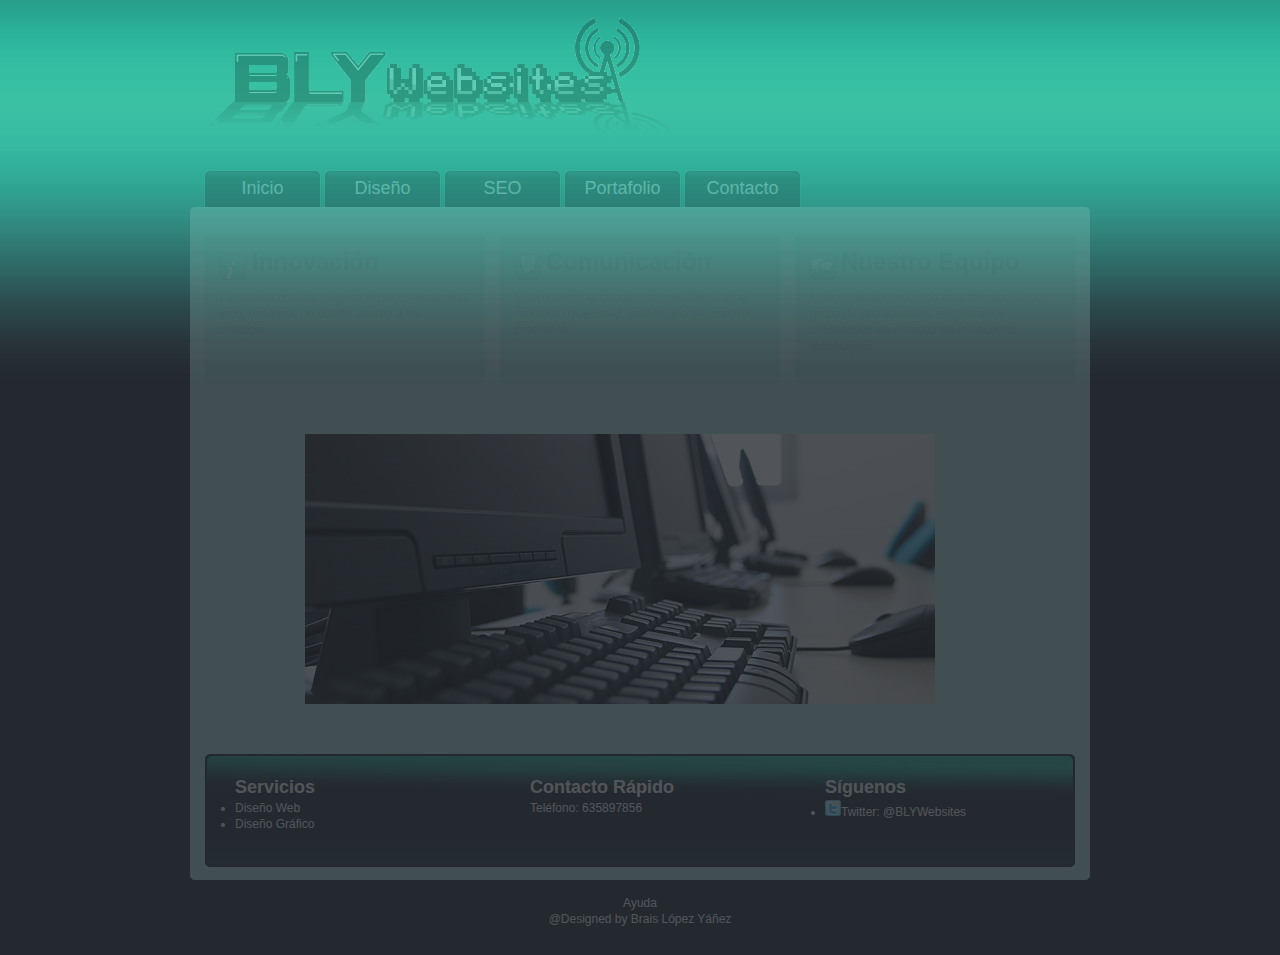
<file: DAW/index.html>
﻿<!DOCTYPE HTML PUBLIC "-//W3C//DTD HTML 4.01 Transitional//EN" "http://www.w3.org/TR/html4/loose.dtd">
<html xmlns="http://www.w3.org/1999/xhtml">
<head>
<!-- Habría que añadir os metas -->
<title>Bly Websites</title>
<meta name="keywords" content="Empresa BLY Websites, Diseño web, diseño grafico, SEO, posicionamiento." />
<meta name="description" content="La empresa BLY Websites se encarga de la realizacion de proyectos web, posicionamiento en buscadores, SEO, diseño grafico. " />
<!-- Codificacion utf -->
<meta http-equiv="Content-Type" content="text/html; charset=UTF-8" />
<link rel="stylesheet" type="text/css" href="./Estilos/styles.css"> 
<script type="text/javascript" src="./lib/funcis_1.js"></script>
<script type="text/javascript" src="./lib/jquery-1.8.2.min.js"></script>
<script type="text/javascript" src="./lib/funci_jquery.js"></script>
<script type="text/javascript" src="./lib/plugin_cicle.js"></script>
</head>
<body id="bod">
<noscript>
<p>ACTIVE LA FUNCIÓN JAVASCRIPT EN SU NAVEGADOR: WEB CON JAVASCRIPT</p>
</noscript>
<div id="bg">
<div id="main">
   <div id="cabecera">
       <div id="logo">
        <br />
        <img src="images/logo_blywebsites.png" alt="Logo BLY Websites"/>
       </div>
    <div id="buttons">     
	<a href="index.html" class="button" onMouseOver="onoverbut(this)" onMouseOut="onoutbut(this)">Inicio</a><div class="but_razd"></div>
       <a href="design.html" class="button" onMouseOver="onoverbut(this)" onMouseOut="onoutbut(this)">Dise&ntilde;o</a><div class="but_razd"></div>
       <a href="seo.html" class="button" onMouseOver="onoverbut(this)" onMouseOut="onoutbut(this)">SEO</a><div class="but_razd"></div>
       <a href="portafolio.html" class="button" onMouseOver="onoverbut(this)" onMouseOut="onoutbut(this)">Portafolio</a><div class="but_razd"></div>
       <a href="contacto.html" class="button" onMouseOver="onoverbut(this)" onMouseOut="onoutbut(this)">Contacto</a><div class="but_razd"></div>
    </div>
  </div>
<!-- Cabecera terminada -->
<div class="contenido_top"></div><!-- Menú para contido -->
<!-- Vamos cas caixas // Menú de Contido -->
<div class="contenido_global">

 
 <div style="height: 15px; clear: both"></div>
 <div class="tapa_caixa"></div>
 <div class="caixa_global">
   <div class="caixa_1"> 
   <img src="./images/img11.gif" style="float: left"  alt="innova" />
     <h1>Innovación</h1>
	  <div style="height:10px; clear:both"></div>
     <p>Contamos con las mejores expertos en diseño web, hacemos un diseño acorde a los tiempos.</p>
   </div>
   
   
   <div class="caixa_2">
   <img src="./images/img12.gif" style="float: left"  alt="comunicacion" />
   <h1>Comunicación</h1>
	  <div style="height:10px; clear:both"></div>
     <p>Mantenemos el contacto con el cliente en el momento que usted, solicita uno de nuestros productos.</p>
   </div> 
   
  
   
   <div class="caixa_3"> 
      <img src="./images/img13.gif" style="float: left"  alt="equipo" />
      <h1>Nuestro Equipo</h1>
	   <div style="height:10px; clear:both"></div>
      <p>Nuestro equipo humano está formado por un grupo de profesionales ampliamente cualificados en el sector de las nuevas tecnologías.</p>
   </div>
   <div style="clear: both"></div>
 </div>
<div class="caixa_home_bot"></div><!-- Cerramos as caixiñas -->

<!-- Foto empresa -->
	<div class="Foto_Empresa">
	<!--	<img src="images/empresa.png" style="height:270px; width: 630px; border-radius: 50px 100px;" alt="Foto Empresa BLY Websites"> -->
	
  
  
	<div class="slideshow" style="margin: 0px 100px 0px 100px;" >
		<img src="./images/company.jpg" alt="Nuestra oficina"/>
		<img src="images/empresa.png" style="height:270px; width: 630px;" alt="Foto Empresa BLY Websites">
		<img src="./images/ofi.jpg" alt="Nuestra oficina"/>
		
	</div>
  </div>
  
  
  
  
  <!-- Menú de Acceso Rápido ou footer -->
  <div class="acceso_rapido">
    <div class="acceso_rapido1">
		<div class="servicios">
			<h2>Servicios</h2>
			  <div style="height:5px"></div>
			<li>Diseño Web</li>
			<li>Diseño Gráfico</li>
		</div>
   
		<div class="contacto_rapido">
			<h2>Contacto Rápido</h2>
			  <div style="height:5px"></div>
			<p>Teléfono: 635897856</p>  
		</div>
   
		<div class="siguenos">
			<h2>Síguenos</h2>
			  <div style="height:5px"></div>
			 		 <li><img src="images/twitter.gif" class=" fu_i" alt="twitter BLY Websites" />Twitter: @BLYWebsites</li>
		</div>

	  <div style="clear: both;"></div>
   </div>
  </div>
   
  <div style="clear: both; height: 1px;"></div>    
 </div><!-- a caixa grande//contenido_global -->

<div class="contenido_bot"></div> <!-- Para finalizar ca caixa grande -->

<!-- Copyright -->
<div class="copyright">
<!-- Cando pasamos this, referimonos a ese obxecto -->
<div class="ayuda" onClick="cargar()" onMouseOver="onoversubli(this)" onMouseOut="onoutsubli(this)">Ayuda</div>
<p>@Designed by Brais López Yáñez</p>
</div>

 
 </div> <!-- Pechamos main e bg//Futura imaxen corporativa -->
</div>

</body>
</html>
</file>
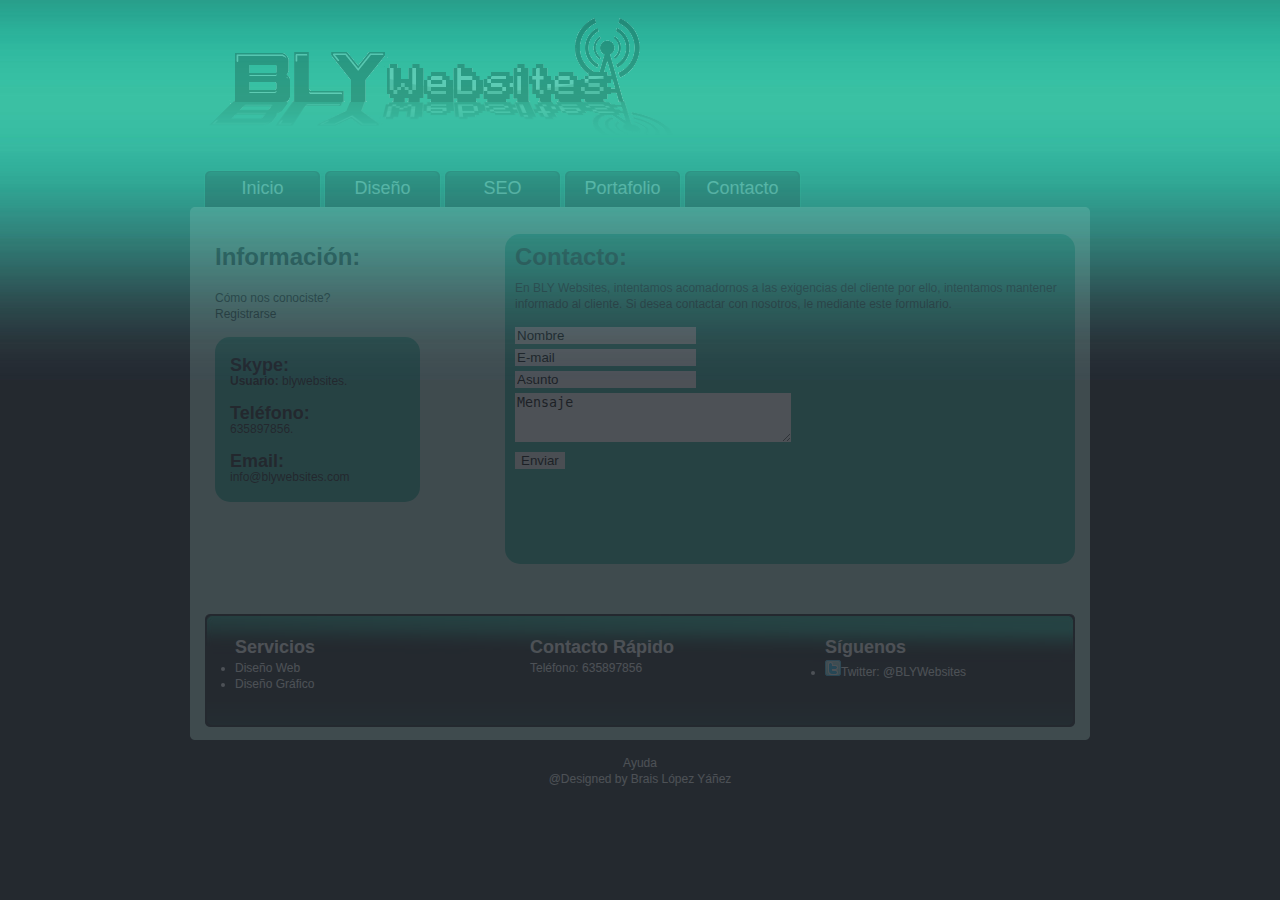
<file: DAW/contacto.html>
﻿<!DOCTYPE HTML PUBLIC "-//W3C//DTD HTML 4.01 Transitional//EN" "http://www.w3.org/TR/html4/loose.dtd">
<html xmlns="http://www.w3.org/1999/xhtml">
<head>
<!-- Habría que añadir os metas -->
<title>Contacto</title>
<meta name="keywords" content="Empresa BLY Websites, contacto, telefono, email." />
<meta name="description" content="Zona de contacto con la empresa BLY Websites" />
<!-- Codificacion utf -->
<meta http-equiv="Content-Type" content="text/html; charset=UTF-8" />
<link rel="stylesheet" type="text/css" href="./Estilos/styles.css">
<script type="text/javascript" src="./lib/funcis_1.js"></script>
<script type="text/javascript" src="./lib/jquery-1.8.2.min.js"></script>
<script type="text/javascript" src="./lib/funci_jquery.js"></script>
<script type="text/javascript" src="./lib/plugin_cicle.js"></script> 
<!-- link rel="shortcut icon"  href="images/favicon.ico" -->
</head>
<body id="bod">
<noscript>
<p>ACTIVE LA FUNCIÓN JAVASCRIPT EN SU NAVEGADOR: WEB CON JAVASCRIPT</p>
</noscript>
<div id="bg">
<div id="main">
   <div id="cabecera">
       <div id="logo">
        <br />
        <img src="images/logo_blywebsites.png" alt="Logo BLY Websites"/>
       </div>
    <div id="buttons">     
	<a href="index.html" class="button" onMouseOver="onoverbut(this)" onMouseOut="onoutbut(this)">Inicio</a><div class="but_razd"></div>
       <a href="design.html" class="button" onMouseOver="onoverbut(this)" onMouseOut="onoutbut(this)">Dise&ntilde;o</a><div class="but_razd"></div>
       <a href="seo.html" class="button" onMouseOver="onoverbut(this)" onMouseOut="onoutbut(this)">SEO</a><div class="but_razd"></div>
       <a href="portafolio.html" class="button" onMouseOver="onoverbut(this)" onMouseOut="onoutbut(this)">Portafolio</a><div class="but_razd"></div>
       <a href="contacto.html" class="button" onMouseOver="onoverbut(this)" onMouseOut="onoutbut(this)">Contacto</a><div class="but_razd"></div>
    </div>
   </div>
<!-- cabecerterminada --> 
<!-- Contido -->
<!-- Contido -->
<div class="contenido_top"></div><!-- Menú para contido -->
<!-- Vamos cas caixas // Menú de Contido -->
<div class="contenido_global">
 <div style="height: 15px; clear: both"></div>
  <div class="formulario">
   <h1>Contacto:</h1>
	<div style="height: 15px"></div>
    <p style="margin:0px 0px 15px 0px;">En BLY Websites, intentamos acomadornos a las exigencias del cliente por ello, intentamos mantener informado al cliente. Si desea contactar con nosotros, le mediante este formulario.</p>
   
	<form name="mensaje" action="javascript:alert('Mensaje Enviado')" method="post">
                      <div><input  value="Nombre" name="Name2" type="text" /></div><div style="height:5px"></div>
                      <div><input  value="E-mail" name="Name" type="text" /></div><div style="height:5px"></div>
                      <div><input  value="Asunto" name="Name" type="text" /></div><div style="height:5px"></div>
                      <div><textarea  cols="32" rows="3" name="Message">Mensaje</textarea></div><div style="height:10px"></div>
                      <div>
                        <input  name="Submit" type="submit" value="Enviar" />
                      </div>
    </form> 

  
  
  </div>
  <div class="contacto">
   <h1>Información:</h1>
    <div class="contactar"  style="margin: 25px 50px 0px 0px;">
		<p onClick="encuesta()" onMouseOver="onoversubli(this)" onMouseOut="onoutsubli(this)">Cómo nos conociste?</p>
		<p onClick="registrarse()" onMouseOver="onoversubli(this)" onMouseOut="onoutsubli(this)">Registrarse</p>
		<div class="medios" style="float:left; height: 125px; width: 175px; background: #33B29D; margin: 15px 50px 0px 0px; padding: 20px 15px 20px 15px; border-radius: 15px 15px;"><h2>Skype:</h2><p><b>Usuario:</b> blywebsites.</p><br/><h2>Teléfono:</h2><p>635897856.</p></br><h2>Email:</h2><p>info@blywebsites.com</p></div>
    </div>
  </div>
 
 
 


 <!-- Menú de Acceso Rápido ou footer -->
  <div class="acceso_rapido">
    <div class="acceso_rapido1">
		<div class="servicios">
			<h2>Servicios</h2>
			  <div style="height:5px"></div>
			<li>Diseño Web</li>
			<li>Diseño Gráfico</li>
		</div>
   
		<div class="contacto_rapido">
			<h2>Contacto Rápido</h2>
			  <div style="height:5px"></div>
			<p>Teléfono: 635897856</p>  
		</div>
   
		<div class="siguenos">
			<h2>Síguenos</h2>
			  <div style="height:5px"></div>
			 		 <li><img src="images/twitter.gif" class=" fu_i" alt="twitter BLY Websites" />Twitter: @BLYWebsites</li>
		</div>

	  <div style="clear: both;"></div>
   </div>
  </div>
   
  <div style="clear: both; height: 1px;"></div>    
 </div><!-- a caixa grande//contenido_global -->

<div class="contenido_bot"></div> <!-- Para finalizar ca caixa grande -->

<!-- Copyright -->
<div class="copyright">
<!-- Cando pasamos this, referimonos a ese obxecto -->
<div class="ayuda" onClick="cargar()" onMouseOver="onoversubli(this)" onMouseOut="onoutsubli(this)">Ayuda</div>
<p>@Designed by Brais López Yáñez</p>
</div>

 
 </div> <!-- Pechamos main e bg//Futura imaxen corporativa -->
</div>

</body>
</html>
</file>
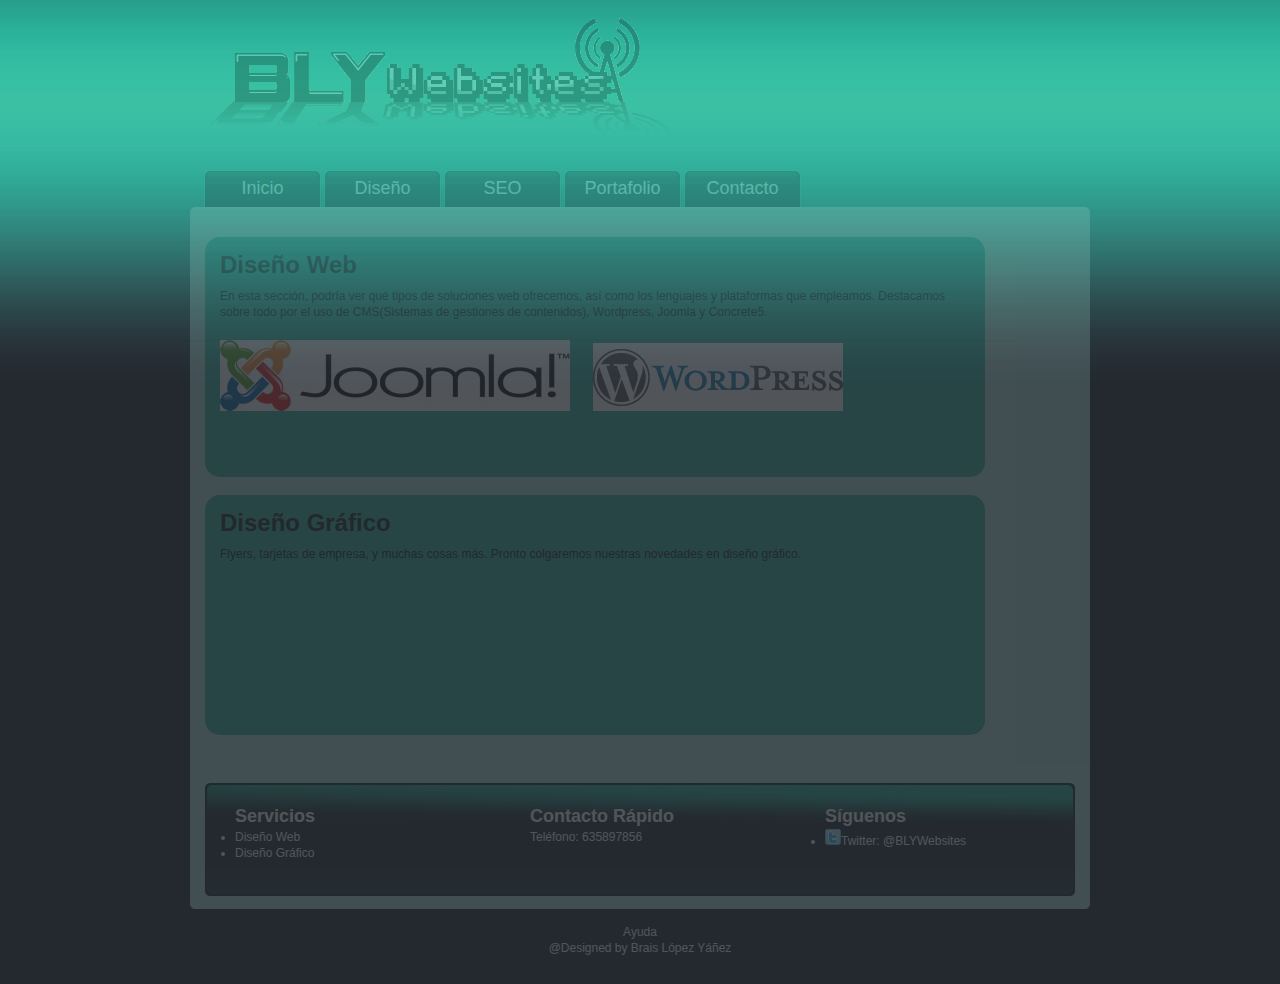
<file: DAW/design.html>
﻿<!DOCTYPE HTML PUBLIC "-//W3C//DTD HTML 4.01 Transitional//EN" "http://www.w3.org/TR/html4/loose.dtd">
<html xmlns="http://www.w3.org/1999/xhtml">
<head>
<!-- Habría que añadir os metas -->
<title>Diseño</title>
<meta name="keywords" content="Empresa BLY Websites, seccion diseño, desarrollo web, diseño grafico." />
<meta name="description" content="La empresa BLY Websites en esta seccion se encarga del diseño web y grafico. " />
<!-- Codificacion utf -->
<meta http-equiv="Content-Type" content="text/html; charset=UTF-8" />
<link rel="stylesheet" type="text/css" href="./Estilos/styles.css"> 
<script type="text/javascript" src="./lib/funcis_1.js"></script>
<script type="text/javascript" src="./lib/jquery-1.8.2.min.js"></script>
<script type="text/javascript" src="./lib/funci_jquery.js"></script>
<script type="text/javascript" src="./lib/plugin_cicle.js"></script>
<!-- link rel="shortcut icon"  href="images/favicon.ico" -->
</head>
<body>
<noscript>
<p>ACTIVE LA FUNCIÓN JAVASCRIPT EN SU NAVEGADOR: WEB CON JAVASCRIPT</p>
</noscript>
<div id="bg">
<div id="main">
   <div id="cabecera">
       <div id="logo">
        <br />
        <img src="images/logo_blywebsites.png" alt="Logo BLY Websites"/>
       </div>
    <div id="buttons">     
	<a href="index.html" class="button" onMouseOver="onoverbut(this)" onMouseOut="onoutbut(this)">Inicio</a><div class="but_razd"></div>
       <a href="design.html" class="button" onMouseOver="onoverbut(this)" onMouseOut="onoutbut(this)">Dise&ntilde;o</a><div class="but_razd"></div>
       <a href="seo.html" class="button" onMouseOver="onoverbut(this)" onMouseOut="onoutbut(this)">SEO</a><div class="but_razd"></div>
       <a href="portafolio.html" class="button" onMouseOver="onoverbut(this)" onMouseOut="onoutbut(this)">Portafolio</a><div class="but_razd"></div>
       <a href="contacto.html" class="button" onMouseOver="onoverbut(this)" onMouseOut="onoutbut(this)">Contacto</a><div class="but_razd"></div>
    </div>
   </div>
<!-- cabecera terminada --> 




<!-- Contido -->
<div class="contenido_top"></div><!-- Menú para contido -->
<!-- Vamos cas caixas // Menú de Contido -->
<div class="contenido_global">
 <div style="height: 18px; clear: both"></div>
  <div class="design_web" style="height: 200px; width: 750px; background: #33B29D; padding: 20px 15px 20px 15px; border-radius: 15px 15px;"> 
    <h1>Diseño Web</h1>
	<div style="height: 15px"></div>
    <p>En esta sección, podría ver qué tipos de soluciones web ofrecemos, así como los lenguajes y plataformas que empleamos. Destacamos sobre todo por el uso de CMS(Sistemas de gestiones de contenidos), Wordpress, Joomla y Concrete5.</p>
  <img src="./images/joomla.jpg" style="padding: 20px 20px 10px 0px">

  <img src="./images/wordpress.png" style="padding: 20px 0px 10px 0px">
  </div>

<div style="height: 18px; clear: both"></div>

  <div class="design_grafico" style="height: 200px; width: 750px; background: #33B29D; padding: 20px 15px 20px 15px; border-radius: 15px 15px;">
    <h1>Diseño Gráfico</h1>
	<div style="height: 15px"></div>
    <p>Flyers, tarjetas de empresa, y muchas cosas más. Pronto colgaremos nuestras novedades en diseño gráfico.</p>
  </div>
  

  <br/>
  <br/>
  <br/>
 <!-- Menú de Acceso Rápido ou footer -->
  <div class="acceso_rapido">
    <div class="acceso_rapido1">
		<div class="servicios">
			<h2>Servicios</h2>
			  <div style="height:5px"></div>
			<li>Diseño Web</li>
			<li>Diseño Gráfico</li>
		</div>
   
		<div class="contacto_rapido">
			<h2>Contacto Rápido</h2>
			  <div style="height:5px"></div>
			<p>Teléfono: 635897856</p>  
		</div>
   
		<div class="siguenos">
			<h2>Síguenos</h2>
			  <div style="height:5px"></div>
			 		 <li><img src="images/twitter.gif" class=" fu_i" alt="twitter BLY Websites" />Twitter: @BLYWebsites</li>
		</div>

	  <div style="clear: both;"></div>
   </div>
  </div>
   
  <div style="clear: both; height: 1px;"></div>    
 </div><!-- a caixa grande//contenido_global -->

<div class="contenido_bot"></div> <!-- Para finalizar ca caixa grande -->

<!-- Copyright -->
<div class="copyright">
<!-- Cando pasamos this, referimonos a ese obxecto -->
<div class="ayuda" onClick="cargar()" onMouseOver="onoversubli(this)" onMouseOut="onoutsubli(this)">Ayuda</div>
<p>@Designed by Brais López Yáñez</p>
</div>

 
 </div> <!-- Pechamos main e bg//Futura imaxen corporativa -->
</div>

</body>
</html>
</file>
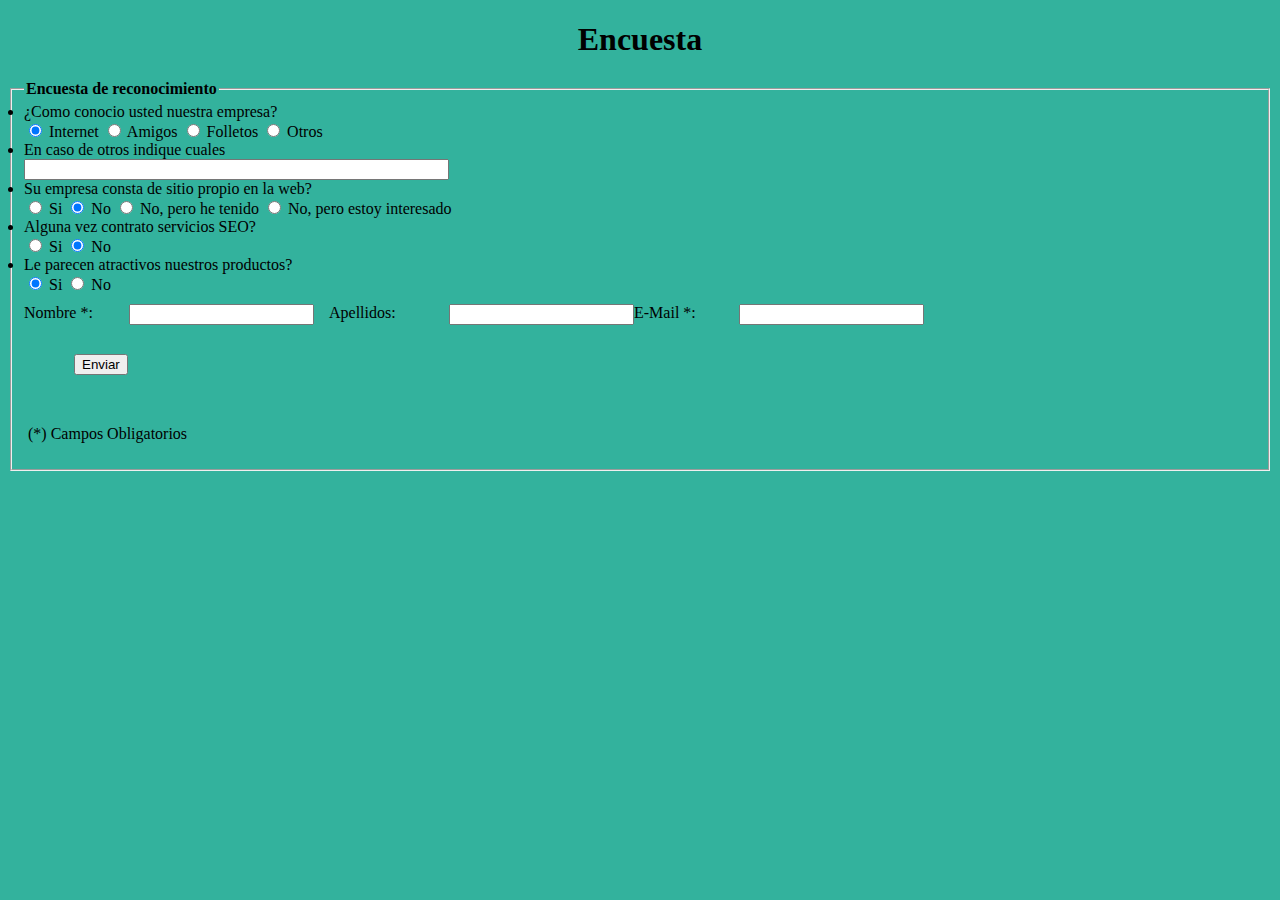
<file: DAW/encuesta.html>
﻿<!DOCTYPE HTML PUBLIC "-//W3C//DTD HTML 4.01 Transitional//EN" "http://www.w3.org/TR/html4/loose.dtd">
<html xmlns="http://www.w3.org/1999/xhtml">
<head>
<title>Encuesta - BLY Websites</title>
<meta http-equiv="Content-Type" content="text/html; charset=UTF-8" />
<link rel="stylesheet" type="text/css" href="./Estilos/form.css">
<script type="text/javascript" src="./lib/funcis_1.js"></script>
</head>
<body style="background: #33B29D;">
<h1 style="text-align:center;">Encuesta</h1>
<div class="encuesta" style="text-align=justify;">
 <form name="form" action="./realizada.html" method="post" onSubmit="return validarencuesta()">
   <fieldset id="form2">
<legend  style="font-weight:bold;">Encuesta de reconocimiento</legend>

<li><label> ¿Como conocio usted nuestra empresa?</label></li>
<input type="radio" name="group1" value="Internet" checked="checked"> Internet
    <input type="radio" name="group1" value="Amigos"> Amigos
    <input type="radio" name="group1" value="Folletos"> Folletos
    <input type="radio" name="group1" value="Otros"> Otros
<li><label>En caso de otros indique cuales</label></li>
<input type="text" name="otros" size="50"/>
<li><label> Su empresa consta de sitio propio en la web?</label></li>
<input type="radio" name="group2" value="Si"> Si
    <input type="radio" name="group2" value="No" checked="checked"> No
    <input type="radio" name="group2" value="No_Si"> No, pero he tenido
    <input type="radio" name="group2" value="No_Futuro_Si"> No, pero estoy interesado
<li><label> Alguna vez contrato servicios SEO?</label></li>
<input type="radio" name="group3" value="Si"> Si
    <input type="radio" name="group3" value="No" checked="checked"> No
<li><label> Le parecen atractivos nuestros productos?</label></li>
<input type="radio" name="group4" value="Si" checked="checked"> Si
    <input type="radio" name="group4" value="No"> No
<div style="height:10px"></div>
<div class="label1"><label>Nombre *:</label></div><div style="float:left;"><input type="text"  name="fnombre" id="fnombre"/></div>
<div class="label2"><label>Apellidos:</label></div><div style="float:left;"><input type="text" name="fapel" id="fapel" /></div>
<div class="label1"><label >E-Mail *:</label></div><div style="float:left;"><input type="text" name="fmail" id="fmail" /></div>
<p style="margin:50px;"><input type="submit" class="but_form" value="Enviar"/></p>
<p class="formu" align="left">&nbsp;(*) Campos Obligatorios</p>
</div>
</body>
</html>
</file>
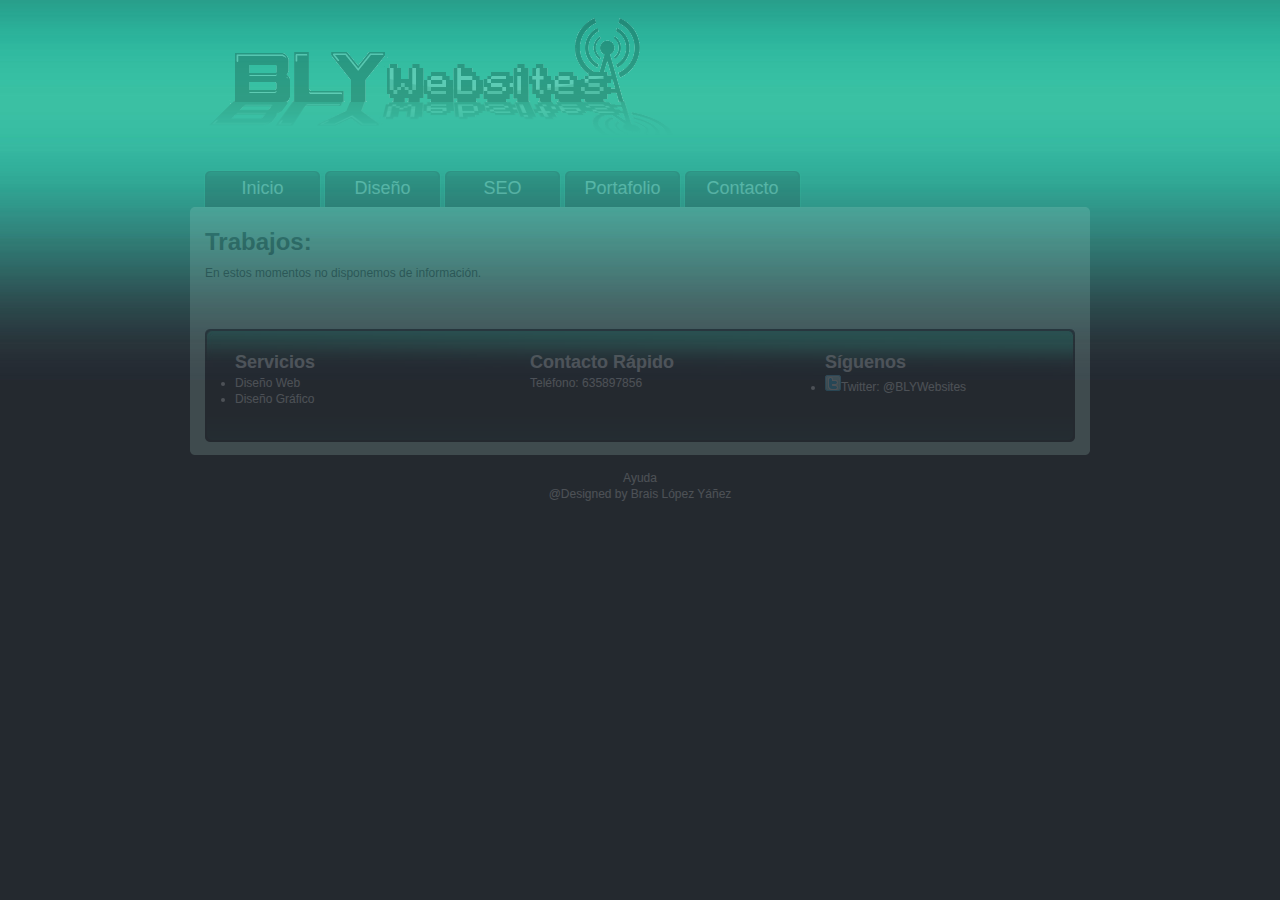
<file: DAW/portafolio.html>
﻿<!DOCTYPE HTML PUBLIC "-//W3C//DTD HTML 4.01 Transitional//EN" "http://www.w3.org/TR/html4/loose.dtd">
<html xmlns="http://www.w3.org/1999/xhtml">
<head>
<!-- Habría que añadir os metas -->
<title>Portafolio</title>
<meta name="keywords" content="Empresa BLY Websites, seccion de trabajos, ultimos trabajos, proyectos BLY Websites." />
<meta name="description" content="La empresa BLY Websites muestra sus ultimos trabajos realizados, ultimos proyectos web y ediciones graficas. " />
<!-- Codificacion utf -->
<meta http-equiv="Content-Type" content="text/html; charset=UTF-8" />
<link rel="stylesheet" type="text/css" href="./Estilos/styles.css"> 
<script type="text/javascript" src="./lib/funcis_1.js"></script>
<script type="text/javascript" src="./lib/jquery-1.8.2.min.js"></script>
<script type="text/javascript" src="./lib/funci_jquery.js"></script>
<script type="text/javascript" src="./lib/plugin_cicle.js"></script>
<!-- link rel="shortcut icon"  href="images/favicon.ico" -->
</head>
<body id="bod">
<noscript>
<p>ACTIVE LA FUNCIÓN JAVASCRIPT EN SU NAVEGADOR: WEB CON JAVASCRIPT</p>
</noscript>
<div id="bg">
<div id="main">
   <div id="cabecera">
       <div id="logo">
        <br />
        <img src="images/logo_blywebsites.png" alt="Logo BLY Websites"/>
       </div>
    <div id="buttons">     
	<a href="index.html" class="button" onMouseOver="onoverbut(this)" onMouseOut="onoutbut(this)">Inicio</a><div class="but_razd"></div>
       <a href="design.html" class="button" onMouseOver="onoverbut(this)" onMouseOut="onoutbut(this)">Dise&ntilde;o</a><div class="but_razd"></div>
       <a href="seo.html" class="button" onMouseOver="onoverbut(this)" onMouseOut="onoutbut(this)">SEO</a><div class="but_razd"></div>
       <a href="portafolio.html" class="button" onMouseOver="onoverbut(this)" onMouseOut="onoutbut(this)">Portafolio</a><div class="but_razd"></div>
       <a href="contacto.html" class="button" onMouseOver="onoverbut(this)" onMouseOut="onoutbut(this)">Contacto</a><div class="but_razd"></div>
    </div>
   </div>
<!-- cabecera terminada --> 
<!-- Contenido -->
<!-- Contido -->
<div class="contenido_top"></div><!-- Menú para contido -->
<!-- Vamos cas caixas // Menú de Contido -->
<div class="contenido_global">
 <div style="height: 15px; clear: both"></div>



  <div class="trabajos"> 
    <h1>Trabajos:</h1>
	<div style="height: 15px"></div>
    <p>En estos momentos no disponemos de información.</p>
  </div>


   <br/>
  <br/>
  <br/>
 <!-- Menú de Acceso Rápido ou footer -->
  <div class="acceso_rapido">
    <div class="acceso_rapido1">
		<div class="servicios">
			<h2>Servicios</h2>
			  <div style="height:5px"></div>
			<li>Diseño Web</li>
			<li>Diseño Gráfico</li>
		</div>
   
		<div class="contacto_rapido">
			<h2>Contacto Rápido</h2>
			  <div style="height:5px"></div>
			<p>Teléfono: 635897856</p>  
		</div>
   
		<div class="siguenos">
			<h2>Síguenos</h2>
			  <div style="height:5px"></div>
			 		 <li><img src="images/twitter.gif" class=" fu_i" alt="twitter BLY Websites" />Twitter: @BLYWebsites</li>
		</div>

	  <div style="clear: both;"></div>
   </div>
  </div>
   
  <div style="clear: both; height: 1px;"></div>    
 </div><!-- a caixa grande//contenido_global -->

<div class="contenido_bot"></div> <!-- Para finalizar ca caixa grande -->

<!-- Copyright -->
<div class="copyright">
<!-- Cando pasamos this, referimonos a ese obxecto -->
<div class="ayuda" onClick="cargar()" onMouseOver="onoversubli(this)" onMouseOut="onoutsubli(this)">Ayuda</div>
<p>@Designed by Brais López Yáñez</p>
</div>

 
 </div> <!-- Pechamos main e bg//Futura imaxen corporativa -->
</div>

</body>
</html>
</file>
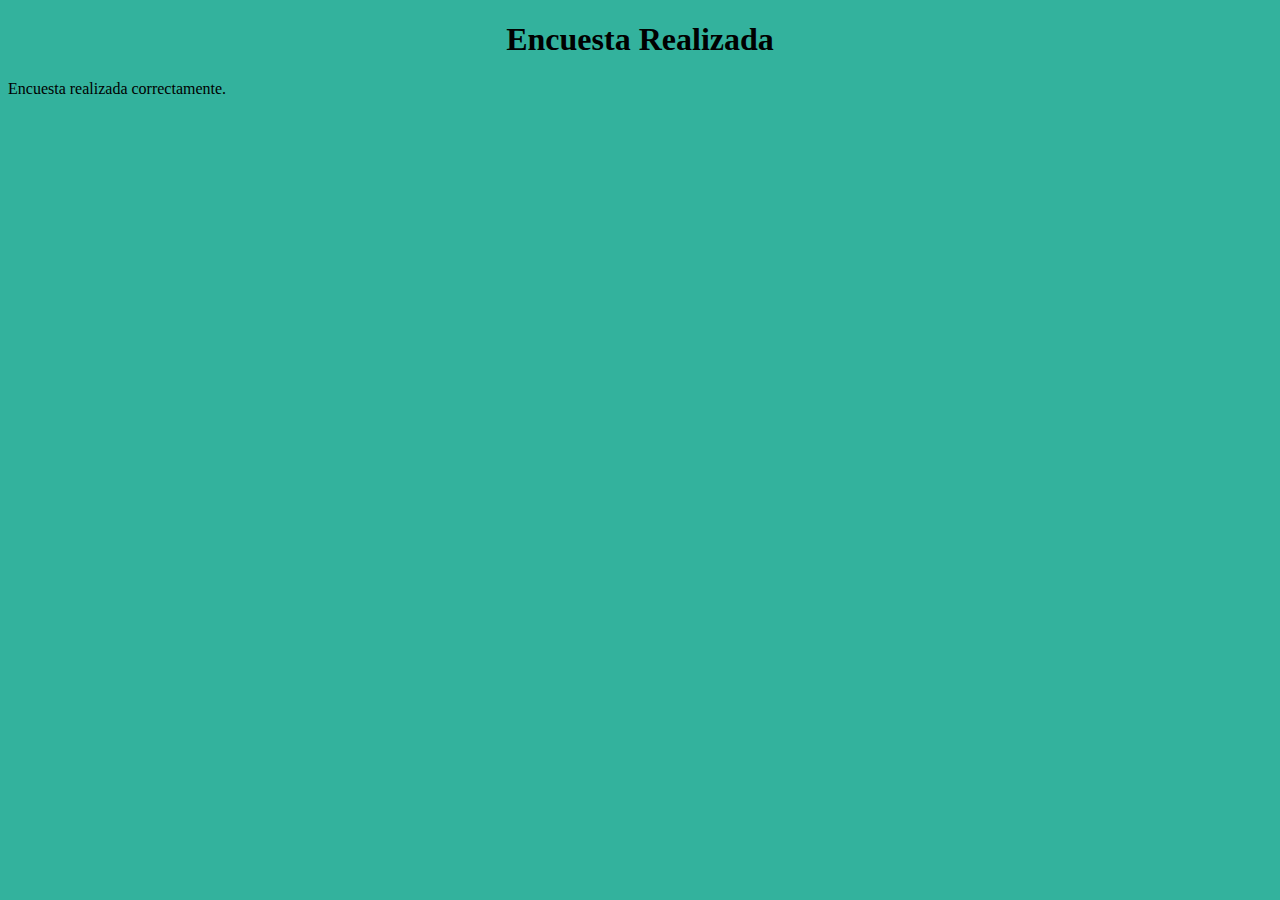
<file: DAW/realizada.html>
<!DOCTYPE HTML PUBLIC "-//W3C//DTD HTML 4.01 Transitional//EN" "http://www.w3.org/TR/html4/loose.dtd">
<html xmlns="http://www.w3.org/1999/xhtml">
<head>
<title>Encuesta Realizada - BLY Websites</title>
<meta http-equiv="Content-Type" content="text/html; charset=UTF-8" />
<script type="text/javascript" src="./lib/funcis_1.js"></script>
</head>
<body style="background: #33B29D;">
<h1 style="text-align:center;">Encuesta Realizada</h1>
<div class="corpo" style="text-align=justify;">
<p>Encuesta realizada correctamente.</p>
</div>
</body>
</html>
</file>
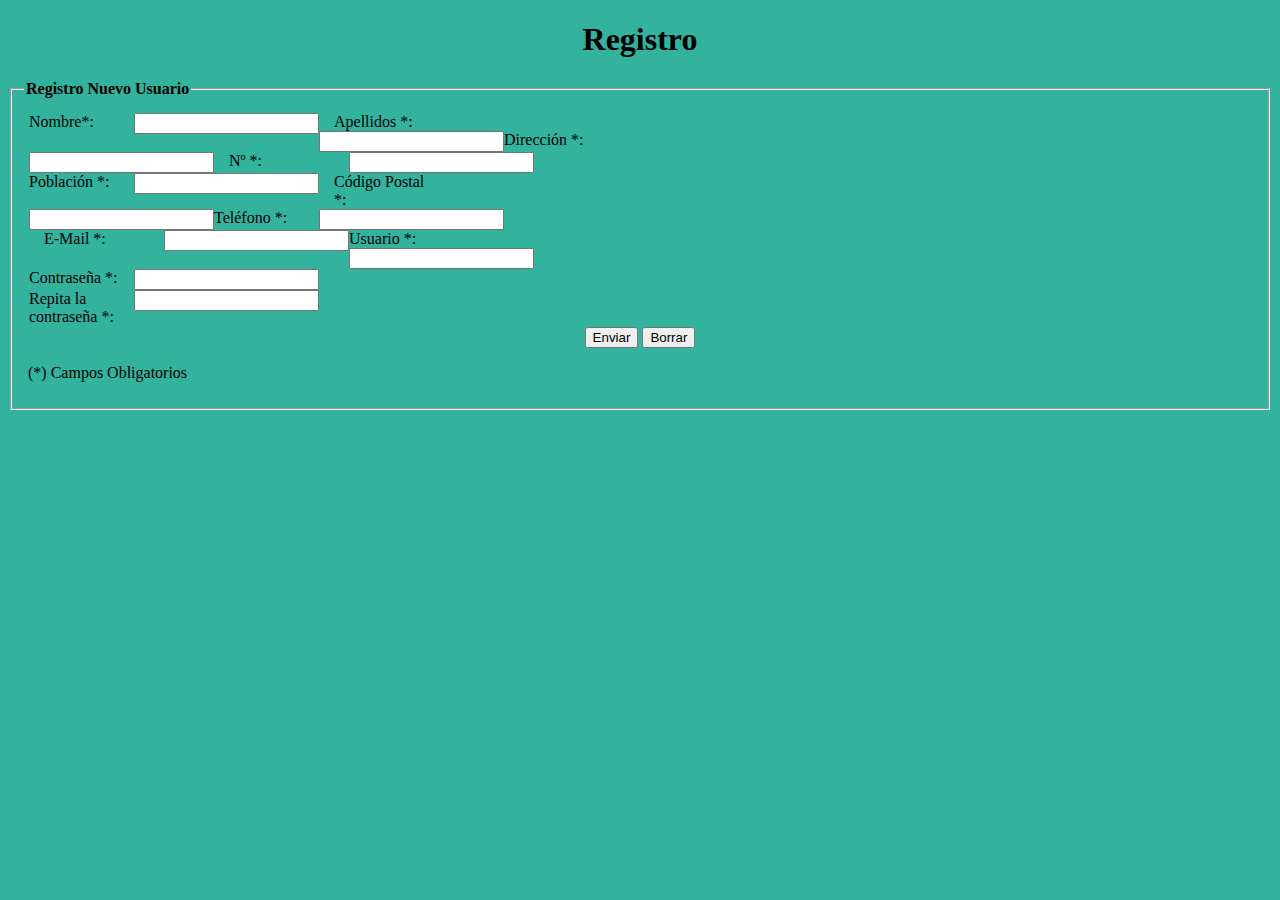
<file: DAW/registrarse.html>
﻿<!DOCTYPE HTML PUBLIC "-//W3C//DTD HTML 4.01 Transitional//EN" "http://www.w3.org/TR/html4/loose.dtd">
<html xmlns="http://www.w3.org/1999/xhtml">
<head>
<title>Registro - BLY Websites</title>
<meta http-equiv="Content-Type" content="text/html; charset=UTF-8" />
<link rel="stylesheet" type="text/css" href="./Estilos/form.css">
<script type="text/javascript" src="./lib/funcis_1.js"></script>
</head>
<body style="background: #33B29D;">
<h1 style="text-align:center;">Registro</h1>
<div class="corpo" style="text-align=justify;">
<form name="datos" action="./tramitado.html" method="post" onSubmit="return validar()">
<fieldset id="form3">
<legend style="font-weight:bold;">Registro Nuevo Usuario</legend>
  <div style="width:600px; margin:10px 0px 0px 5px">
  
    <div class="label1"><label>Nombre*:</label></div><div style="float:left;"><input type="text"  name="fnombre" id="fnombre"/></div>
    <div class="label2"><label>Apellidos *:</label></div><div style="float:left;"><input type="text" name="fapel" id="fapel" /></div>
	 
	<div class="label1"><label >Dirección *:</label></div><div style="float:left;"><input type="text" name="fdirec" id="fdirec"  /></div>
	<div class="label2"><label >Nº *:</label></div><div style="float:left;"><input type="text" name="fnum" id="fnum" /></div>

	<div class="label1"><label >Población *:</label></div><div style="float:left;"><input type="text" name="fpobla" id="fpobla"  /></div>
	<div class="label2"><label >Código Postal *:</label></div><div style="float:left;"><input type="text" name="fcp" id="fcp" /></div>
	
	
	<div class="label1"><label >Teléfono *:</label></div><div style="float:left;"><input type="text" name="ftelef" id="ftelef"  /></div>
	<div class="label2"><label >E-Mail *:</label></div><div style="float:left;"><input type="text" name="fmail" id="fmail" /></div>
	<div class="label1"><label>Usuario *:</label></div><input type="text" name="fuser" id="fuser"/>
	<br/>
    <div class="label1"><label >Contraseña *:</label></div><input type="password" name="fpass1" id="fpass1"  />
    <br/>
    <div class="label1"><label>Repita la contraseña *:</label></div><input type="password" name="fpass2" id="fpass2"/>
	</div>


<p align="center">
         <input type="submit" class="but_form" value="Enviar"/>
		 <input type="reset" class="but_form" value="Borrar" /></p>
<p class="formu" align="left">&nbsp;(*) Campos Obligatorios</p>
</fieldset>
</form>
</div>
</body>
</html>
</file>
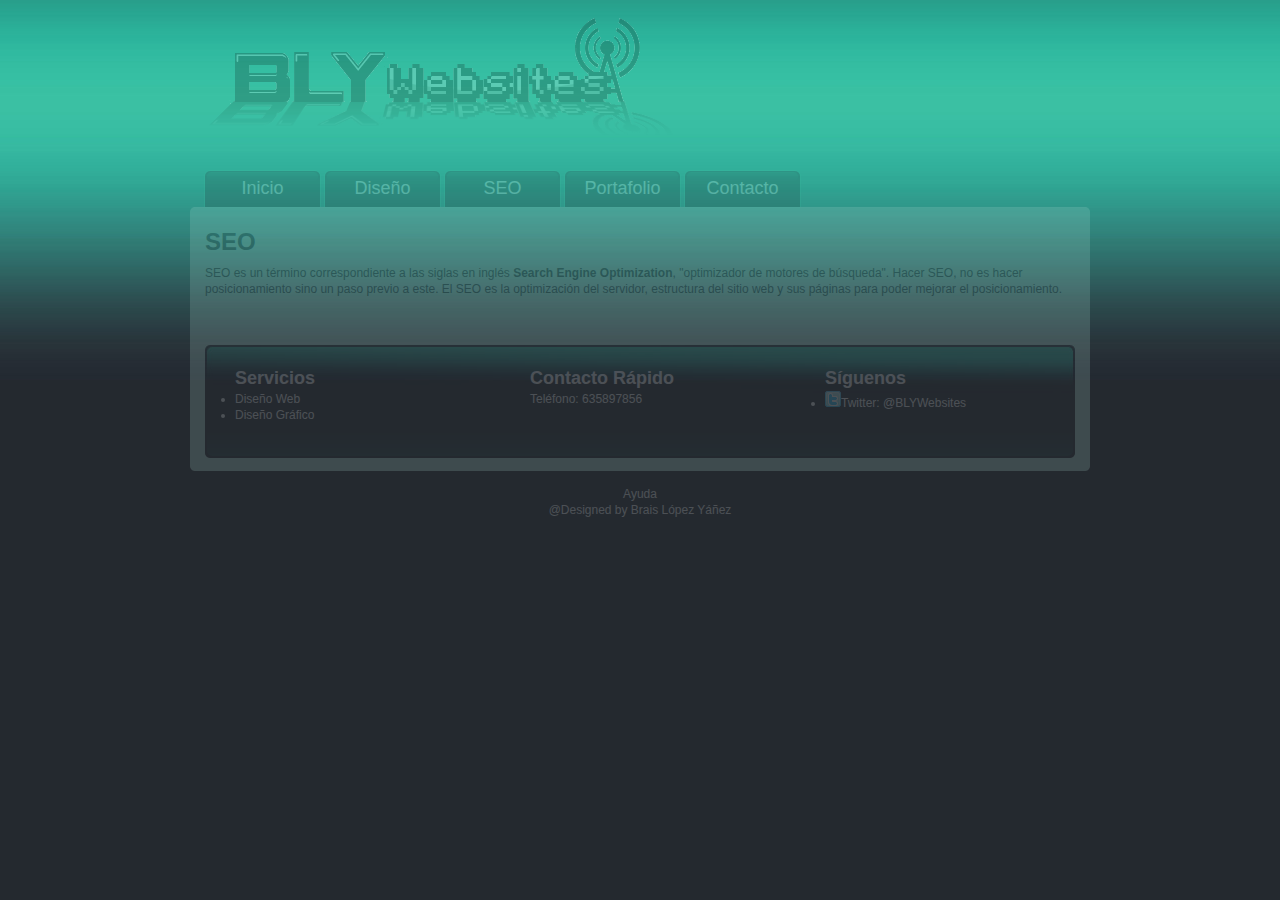
<file: DAW/SEO.html>
﻿<!DOCTYPE HTML PUBLIC "-//W3C//DTD HTML 4.01 Transitional//EN" "http://www.w3.org/TR/html4/loose.dtd">
<html xmlns="http://www.w3.org/1999/xhtml">
<head>
<!-- Habría que añadir os metas -->
<title>SEO</title>
<meta name="keywords" content="Empresa BLY Websites, seccion SEO, posicionamiento." />
<meta name="description" content="La empresa BLY Websites se encarga de posicionar su pagina, especialistas en SEO. " />
<!-- Codificacion utf -->
<meta http-equiv="Content-Type" content="text/html; charset=UTF-8" />
<link rel="stylesheet" type="text/css" href="./Estilos/styles.css"> 
<script type="text/javascript" src="./lib/funcis_1.js"></script>
<script type="text/javascript" src="./lib/jquery-1.8.2.min.js"></script>
<script type="text/javascript" src="./lib/funci_jquery.js"></script>
<script type="text/javascript" src="./lib/plugin_cicle.js"></script>
<!-- link rel="shortcut icon"  href="images/favicon.ico" -->
</head>
<body id="bod">
<noscript>
<p>ACTIVE LA FUNCIÓN JAVASCRIPT EN SU NAVEGADOR: WEB CON JAVASCRIPT</p>
</noscript>
<div id="bg">
<div id="main">
   <div id="cabecera">
       <div id="logo">
        <br />
        <img src="images/logo_blywebsites.png" alt="Logo BLY Websites"/>
       </div>
    <div id="buttons">     
	<a href="index.html" class="button" onMouseOver="onoverbut(this)" onMouseOut="onoutbut(this)">Inicio</a><div class="but_razd"></div>
       <a href="design.html" class="button" onMouseOver="onoverbut(this)" onMouseOut="onoutbut(this)">Dise&ntilde;o</a><div class="but_razd"></div>
       <a href="seo.html" class="button" onMouseOver="onoverbut(this)" onMouseOut="onoutbut(this)">SEO</a><div class="but_razd"></div>
       <a href="portafolio.html" class="button" onMouseOver="onoverbut(this)" onMouseOut="onoutbut(this)">Portafolio</a><div class="but_razd"></div>
       <a href="contacto.html" class="button" onMouseOver="onoverbut(this)" onMouseOut="onoutbut(this)">Contacto</a><div class="but_razd"></div>
    </div>
  </div>
<!-- cabecera terminada --> 
<!-- Contido -->
<!-- Contido -->
<div class="contenido_top"></div><!-- Menú para contido -->
<!-- Vamos cas caixas // Menú de Contido -->
<div class="contenido_global">
 <div style="height: 15px; clear: both"></div>


  <div class="SEO"> 
    <h1>SEO</h1>
	<div style="height: 15px"></div>
    <p>SEO es un término correspondiente a las siglas en inglés <b>Search Engine Optimization</b>, "optimizador de motores de búsqueda". Hacer SEO, no es hacer posicionamiento sino un paso previo a este. El SEO es la optimización del servidor, estructura del sitio web y sus páginas para poder mejorar el posicionamiento.</p>
  </div>




  <br/>
  <br/>
  <br/>
 <!-- Menú de Acceso Rápido ou footer -->
  <div class="acceso_rapido">
    <div class="acceso_rapido1">
		<div class="servicios">
			<h2>Servicios</h2>
			  <div style="height:5px"></div>
			<li>Diseño Web</li>
			<li>Diseño Gráfico</li>
		</div>
   
		<div class="contacto_rapido">
			<h2>Contacto Rápido</h2>
			  <div style="height:5px"></div>
			<p>Teléfono: 635897856</p>  
		</div>
   
		<div class="siguenos">
			<h2>Síguenos</h2>
			  <div style="height:5px"></div>
			 		 <li><img src="images/twitter.gif" class=" fu_i" alt="twitter BLY Websites" />Twitter: @BLYWebsites</li>
		</div>

	  <div style="clear: both;"></div>
   </div>
  </div>
   
  <div style="clear: both; height: 1px;"></div>    
 </div><!-- a caixa grande//contenido_global -->

<div class="contenido_bot"></div> <!-- Para finalizar ca caixa grande -->

<!-- Copyright -->
<div class="copyright">
<!-- Cando pasamos this, referimonos a ese obxecto -->
<div class="ayuda" onClick="cargar()" onMouseOver="onoversubli(this)" onMouseOut="onoutsubli(this)">Ayuda</div>
<p>@Designed by Brais López Yáñez</p>
</div>

 
 </div> <!-- Pechamos main e bg//Futura imaxen corporativa -->
</div>

</body>
</html>
</file>
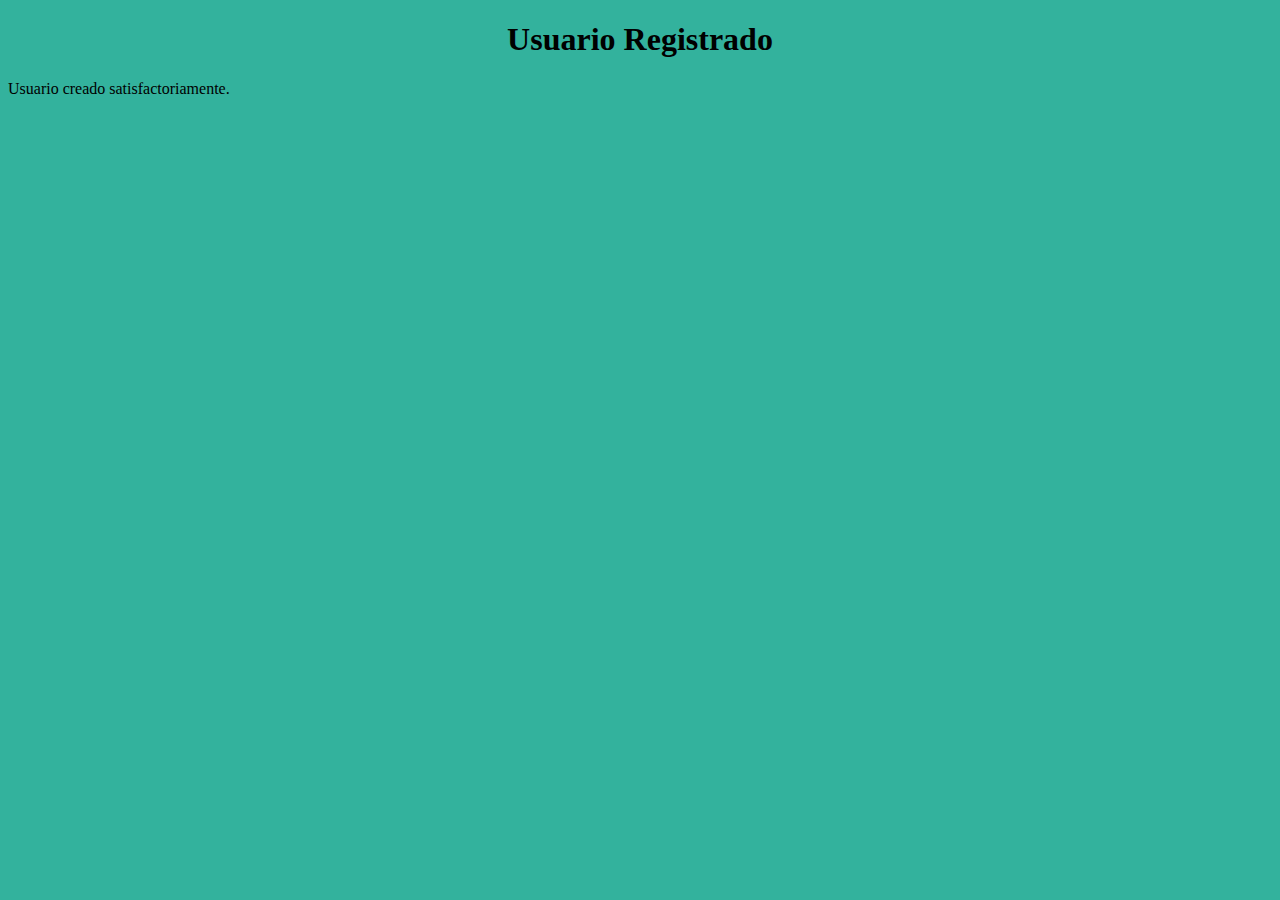
<file: DAW/tramitado.html>
<!DOCTYPE HTML PUBLIC "-//W3C//DTD HTML 4.01 Transitional//EN" "http://www.w3.org/TR/html4/loose.dtd">
<html xmlns="http://www.w3.org/1999/xhtml">
<head>
<title>TRAMITACION - BLY Websites</title>
<meta http-equiv="Content-Type" content="text/html; charset=UTF-8" />
<script type="text/javascript" src="./lib/funcis_1.js"></script>
</head>
<body style="background: #33B29D;">
<h1 style="text-align:center;">Usuario Registrado</h1>
<div class="corpo" style="text-align=justify;">
<p>Usuario creado satisfactoriamente.</p>
</div>
</body>
</html>
</file>
<file: DAW/Estilos/styles.css>
/*
Design by BLY Websites - Design
*/

@-moz-document url-prefix()
{
  #bod { display: block; }
}


*
{
border: 0;
margin: 0;
}




body{
	
	display: none;

    /*text-align: center;*/
	font: 12px Arial, Helvetica, sans-serif;
	color: #20262D;
	background: url(../images/Imagen_body.jpg) top repeat-x #24292F;
    /*Facemos unha imagen, que vaia desde azul-gris/negro e despois se repita abaixo co color gris/negro*/
	line-height: 16px;
}


#cabecera{
display: hidden;
	height: 207px;
}

#logo{
    
	/*text-align: center;*/
    height:  110px;
    padding: 0px 0px 0px 0px;
}


#bg {
	/*FUTURA IMAGEN SEMICORPORATIVA???*/
	}


#main {
	width: 900px;
	margin: 0px auto;
	}
	

#buttons{
	text-align:center;
	height: 42px;
	margin-left: 0px;
	padding-left: 14px;
	padding-top: 55px;
}



#buttons a {
	font-family: Arial, Helvetica, sans-serif;
	font-size: 18px;
	font-weight: 100;
	display: block;
	float: left;
	text-decoration: none;
	color: #ffffff;
	text-align: center;
	padding-top: 15px;
	height: 27px;
	width: 117px;              /*  O width cambieillo, estaba en 117px, si llo aumentamos as letras salense por fora, a culpa e do boton que habria que modificalo, moi pequeno*/
	background:url(../images/button.png) left 5px no-repeat;
}

.button {
	
	
}

#buttons .button:hover {
	text-decoration: none;
	background:url(../images/button.png) left top no-repeat;
	padding-top: 10px;
	height: 32px;}
	
.but_razd { width: 3px;
	height: 40px;
	float:left;}	


/*Con esto, conseguimos a caixa do contenido pegado aos bot�ns*/
.contenido_top { background: url(../images/contenido_top.png) top no-repeat;
	height: 12px;}
.contenido_bot { background: url(../images/contenido_bot.png) bottom no-repeat;
	height: 12px;}
	
	
	
.contenido_global{
	background: #B7E3D9;
	padding: 0px 15px 0px 15px;
}	
            /*Tres tapas*/
.tapa_caixa { 
			  display: none; 
			  background:url(../images/caixa_home_top.gif) left top no-repeat;
			  height: 10px;}

				
.caixa_global{
    display: none;
	background: url(../images/caixa_home_bg.gif) left repeat-y;
}
	

	
.caixa_1{
    float: left; 
	padding: 10px 30px 20px 15px;
	width: 250px;
}

.caixa_2{
        
	float: left; 
	padding: 10px 30px 20px 15px;
	width: 250px;

}



.caixa_3{
         
    float: left; 
	padding: 10px 15px 20px 15px;
	width: 250px;

}


.caixa_home_bot {
				display: none;
				background:url(../images/caixa_home_bot.gif) left bottom no-repeat;
				height: 10px;}

				
.Foto_Empresa{
text-align:center;
padding: 50px 0px 50px 0px;
}



.acceso_rapido{

	width: 100%;
	background:url(../images/acceso_top.jpg) left top no-repeat #24292F;
	color:#FFFFFF;
	padding: 0px 0px 0px 0px;



}


.acceso_rapido1 {
	width: 100%;
	background:url(../images/acceso_bot.gif) left bottom no-repeat;
	color:#FFFFFF;
	padding: 15px 0px 15px 15px;
}

.servicios{

	float: left;
	padding: 10px 30px 20px 15px;
	width: 250px;

}

.contacto_rapido{
	
    float: left; 
	padding: 10px 30px 20px 15px;
	width: 250px;

}


.siguenos{

	float: left; 
	padding: 10px 15px 20px 15px;
	width: 250px;
	
}

.copyright{
	height: 60px;
	font-size: 12px;
	color: #ffffff;
	text-align: center;
	padding: 15px 0px 0px 0px;
}


.formulario{
	height: 300px;
    width: 550px;
	float: right;
	background: #33B29D;
	padding: 15px 10px 15px 10px;
	border-radius: 15px 15px;
	-webkit-border-radius: 15px 15px;
    -moz-border-radius: 15px 15px;


}

.contacto{
	/*float:left;*/
    height: 350px;
	width: 250px;
	margin: 15px 10px 15px 10px;

}
</file>
<file: DAW/Estilos/form.css>
.label1{
float:left; 
width:105px;
margin:0px 0px 0px 0px;
}

.label2{
float:left; 
width:105px; 
margin:0px 15px;

}

.caixa_grande{
	width:600px; 
	margin:10px 0px 0px 5px;
}
</file>
